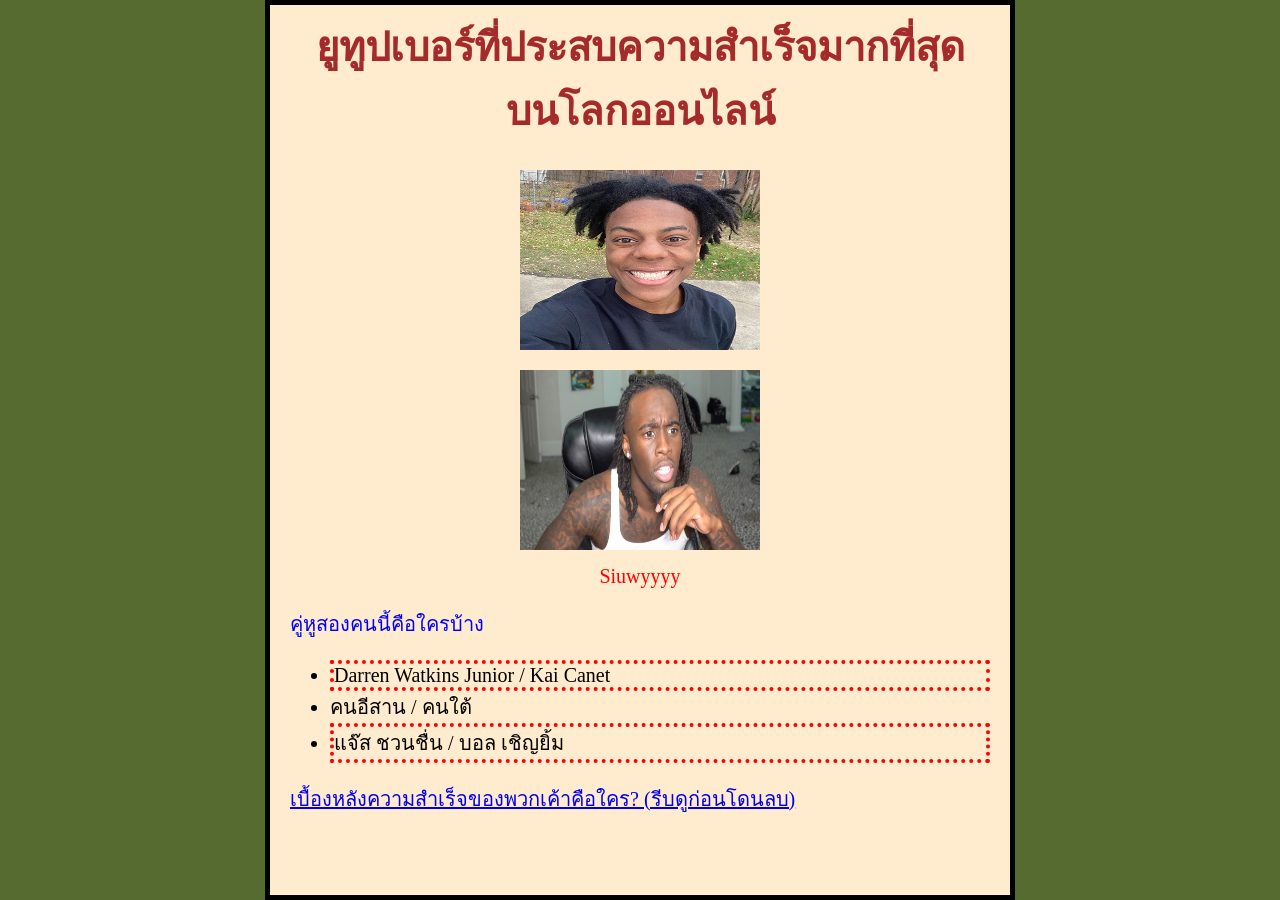
<file: lab4p2/index.html>
<html lang="en">
<head>
    <link rel="stylesheet" href="styles/lab4-p2-style.css">
    <meta charset="UTF-8">
    <meta name="viewport" content="width=device-width, initial-scale=1.0">
    <title>Making my github.io responsive</title>
    <h1>ยูทูปเบอร์ที่ประสบความสำเร็จมากที่สุดบนโลกออนไลน์</h1>
</head>
<body>
    <img src="images/IShowSpeed.png" alt="Speed">
    <figure>
        <img src="images/Kai.jpg" alt="Kai" width="80%">
        <figcaption> Siuwyyyy</figcaption>
    </figure>
    <p id="heading">คู่หูสองคนนี้คือใครบ้าง</p>
    <ul>
        <li class="popular">Darren Watkins Junior / Kai Canet</li>
        <li>คนอีสาน / คนใต้</li>
        <li class="popular"> แจ๊ส ชวนชื่น / บอล เชิญยิ้ม</li>
    </ul>
    <p1> 
        <a target="_blank" href="https://www.insidesport.in/wp-content/uploads/2023/06/Untitled-design-2023-06-18T050528.213.png?w=690"
        >เบื้องหลังความสำเร็จของพวกเค้าคือใคร? (รีบดูก่อนโดนลบ)</a>
    </p1>
</body>
</html>
</file>
<file: lab4p2/styles/lab4-p2-style.css>
@media (min-width: 320px) {
    body {
        font-size: 12px;
        width: 200px;
        margin: 0 auto;
        background-color: blanchedalmond;
        border: 5px solid black;
    }
    img {
        width: 120px;
        height: 80px;
    }
}
/*responsive for iPhone SE portrait*/

@media (min-width: 568px) {
    body {
        font-size: 12px;
        width: 400px;
        margin: 0 auto;
        background-color: blanchedalmond;
        border: 5px solid black;
    }
    img {
        width: 120px;
        height: 80px;
    }
}
/*responsive for iPhone SE landscape*/

@media (min-width: 820px) {
    body {
        font-size: 24px;
        width: 580px;
        height: 980px;
        margin: 0 auto;
        background-color: blanchedalmond;
        border: 5px solid black;
    }
    img {
        width: 300px;
        height: 230px;
    }
}
/*responsive for iPad Air Portrait*/

@media (min-width: 1180px) {
    body {
        font-size: 20px;
        width: 700px;
        height: auto;
        margin: 0 auto;
        background-color: blanchedalmond;
        border: 5px solid black;
    }
    img {
        width: 240px;
        height: 180px;
    }
}
/*responsive for iPad Air landscape*/

html {
    background-color: darkolivegreen;
}

h1 {
    text-align: center;
    color: brown;

}

img {
    display: block;
    margin: 0 auto;
    margin-top: 15px;
    margin-bottom: 15px;
}

body {
    margin: 0 auto;
    background-color: blanchedalmond;
    padding: 10px 20px 20px 20px;
    border: 5px solid black;
}

figcaption {
    text-align: center;
    color: red;
}

#heading {
    color: blue;
}

.popular {
    border: 4px dotted red;
}
</file>
